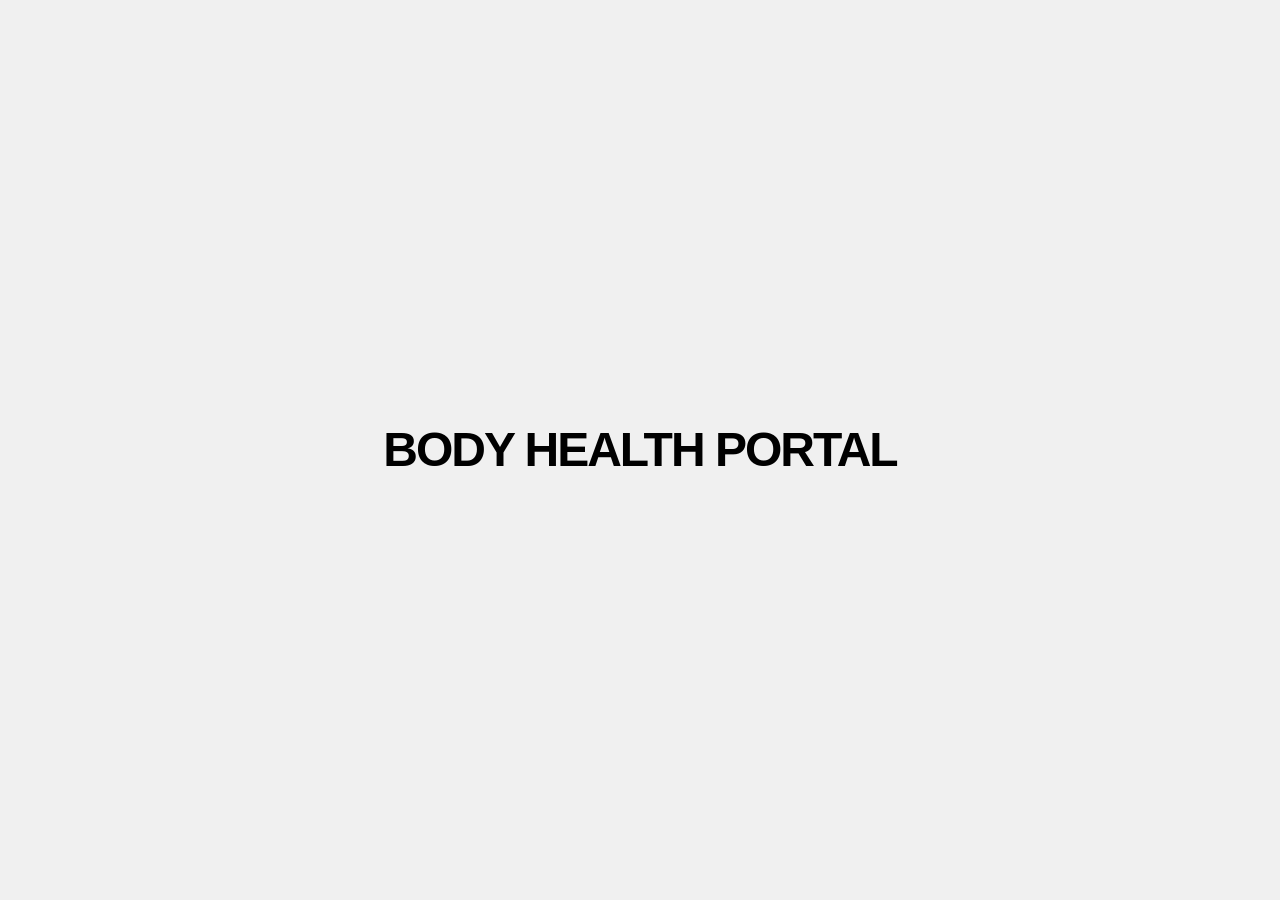
<file: index.html>
<!DOCTYPE html>
<html lang="pt-BR">
<head>
    <meta charset="UTF-8">
    <meta name="viewport" content="width=device-width, initial-scale=1.0">
    <title>Body Health Portal</title>
    <style>
        body, html {
            height: 100%;
            margin: 0;
            display: flex;
            justify-content: center;
            align-items: center;
            background-color: #f0f0f0;
        }
        h1 {
            font-family: "Arial Black", Gadget, sans-serif;
            font-size: 3rem;
            text-transform: uppercase;
            text-align: center;
            letter-spacing: -2px;
            line-height: 0.8;
        }
    </style>
</head>
<body>
    <h1>Body Health Portal</h1>
</body>
</html>
</file>
